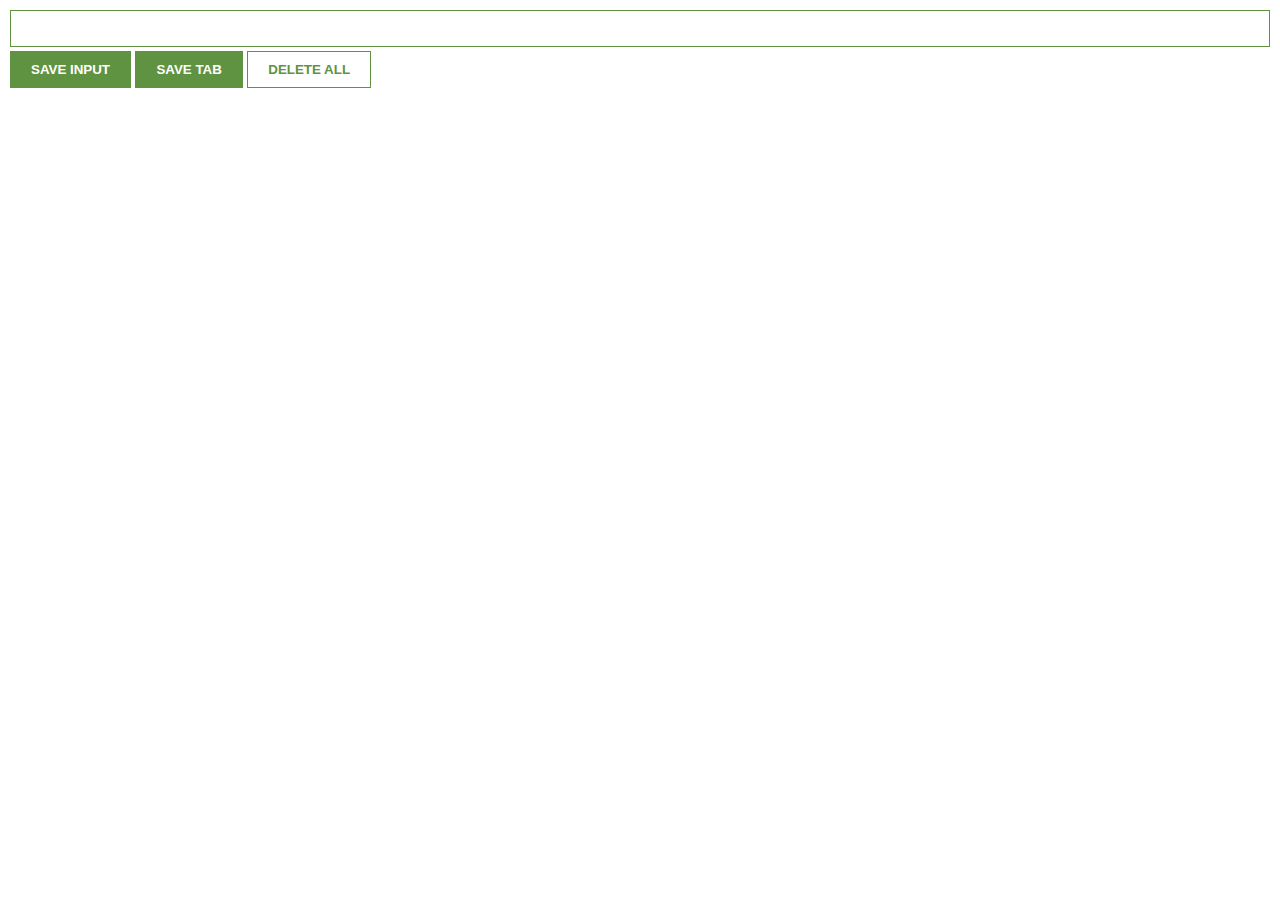
<file: index.html>
<!DOCTYPE html>
<html lang="en">
<head>
    <meta charset="UTF-8">
    <meta http-equiv="X-UA-Compatible" content="IE=edge">
    <meta name="viewport" content="width=device-width, initial-scale=1.0">
    <title>Document</title>
    <link rel="stylesheet" href="style.css">
</head>
<body>
    
    
    <input type="text" id="input-el">

    <button id="input-btn">SAVE INPUT</button>

    <button id="tab-btn">SAVE TAB</button>

    <button id="delete-btn">DELETE ALL</button>

    <ul id="ul-el"></ul>

    <script src="script.js"></script>
</body>


</html>
</file>
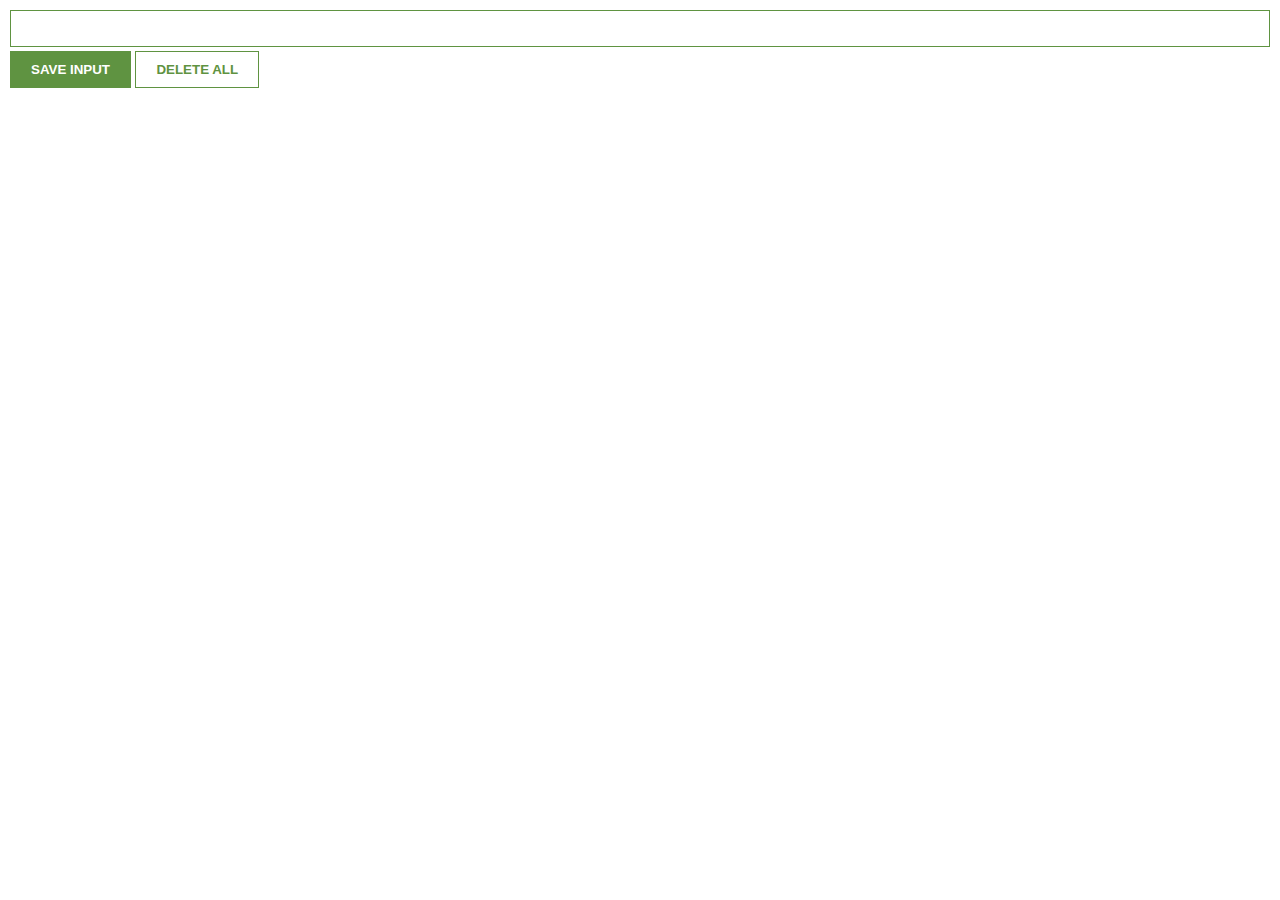
<file: leadTracker.html>
<!DOCTYPE html>
<html lang="en">
<head>
    <meta charset="UTF-8">
    <meta http-equiv="X-UA-Compatible" content="IE=edge">
    <meta name="viewport" content="width=device-width, initial-scale=1.0">
    <title>Document</title>
    <link rel="stylesheet" href="leadTracker.css">
</head>
<body>
    
    
    <input type="text" id="input-el">

    <button id="input-btn">SAVE INPUT</button>

    <button id="delete-btn">DELETE ALL</button>

    <ul id="ul-el"></ul>

    <script src="leadTracker.js"></script>
</body>


</html>
</file>
<file: style.css>
body{
    margin: 0;
    padding: 10px;
    font-family: Arial, Helvetica, sans-serif;
    min-width: 400px;
}



input{
    width: 100%;
    box-sizing: border-box;
    padding: 10px;
    border: solid 1px #5f9341;

}


button {
background-color: #5f9341;
color: #fff;
padding: 10px 20px;
margin-top: 4px;
font-weight: bold;
border:  1px solid #5f9341;

}


ul{
    list-style: none;
    padding-left: 0;
    margin-top: 20px;
    
}

li{
   margin-top: 5px;
}

li a{
    color: #5f9341;
    margin-left: 0;
}

#delete-btn{
background-color: #fff;
color: #5f9341;
}
</file>
<file: leadTracker.css>
body{
    margin: 0;
    padding: 10px;
    font-family: Arial, Helvetica, sans-serif;
    min-width: 400px;
}



input{
    width: 100%;
    box-sizing: border-box;
    padding: 10px;
    border: solid 1px #5f9341;

}


button {
background-color: #5f9341;
color: #fff;
padding: 10px 20px;
margin-top: 4px;
font-weight: bold;
border:  1px solid #5f9341;

}


ul{
    list-style: none;
    padding-left: 0;
    margin-top: 20px;
    
}

li{
   margin-top: 5px;
}

li a{
    color: #5f9341;
    margin-left: 0;
}

#delete-btn{
background-color: #fff;
color: #5f9341;
}
</file>
